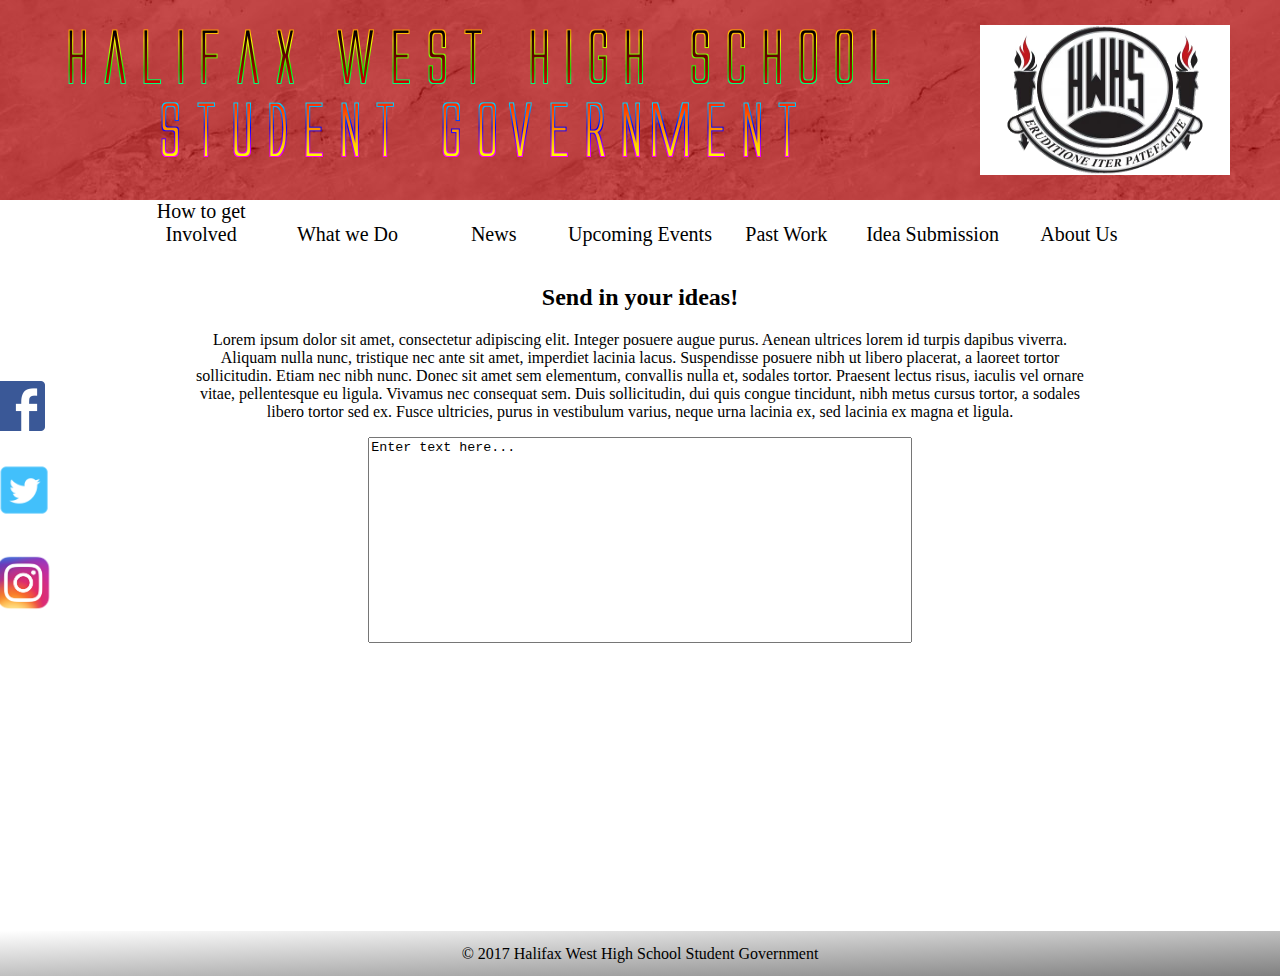
<file: Idea-Submission.html>
<!DOCTYPE HTML>
<HTML>
	<head>
		<title>HWHS Student Government</title>
		<meta charset="utf-8">
		<meta name="viewport" content="width=device-width, initial-scale=1.0">
		<link rel="stylesheet" type="text/css" href="website/css2.css">
		<link rel="stylesheet" type="text/css" href="website/Ideacss.css">

	</head>
	<body>
		<div id="background">
			<div id="background-wrapper">
			
				
				<div id="title">
					
					<div>
						<a href="index.html">
							<picture>
							<source media="(max-width: 500px)" srcset="pictures/logo2.png">
							<img src="pictures/logo.png">
							</picture>
						</a>
					</div>
					
				</div>
				
				
				<div id="MenuPicture">
					<img src="pictures/hwhs1_1.png">
				</div>
				
				<div id="MenuIcon">
					<img src="pictures/menu.png">
				</div>
			
			</div>
		</div>

		<div id="MenuBar" style="font-size: 0">
			
				<div><a href="How-to-get-involved.html">How to get Involved</a></div>
				<div><a href="What-we-do.html">What we Do</a></div>
				<div><a href="News.html">News</a></div>
				<div><a href="Upcoming-Events.html">Upcoming Events</a></div>
				<div><a href="Past-Work.html">Past Work</a></div>
				<div><a href="Idea-Submission.html">Idea Submission</a></div>
				<div><a href="About-Us.html">About Us</a></div>
			
		</div>
		
		<div id="Content">
		
			
			
				<div id="Main">
				
				<div>
					<h2>Send in your ideas!</h2>
				
					<p>
						Lorem ipsum dolor sit amet, consectetur adipiscing elit. Integer posuere augue purus. Aenean ultrices lorem id turpis dapibus viverra. Aliquam nulla nunc, tristique nec ante sit amet, imperdiet lacinia lacus. Suspendisse posuere nibh ut libero placerat, a laoreet tortor sollicitudin. Etiam nec nibh nunc. Donec sit amet sem elementum, convallis nulla et, sodales tortor. Praesent lectus risus, iaculis vel ornare vitae, pellentesque eu ligula. Vivamus nec consequat sem. Duis sollicitudin, dui quis congue tincidunt, nibh metus cursus tortor, a sodales libero tortor sed ex. Fusce ultricies, purus in vestibulum varius, neque urna lacinia ex, sed lacinia ex magna et ligula.
					</p>
					
					<textarea>Enter text here...</textarea>
					
					
					
				</div>
				
				
				
				
				
				
				
				
				
				
				
				</div>
				
				<div id="SocialMedia">
					<div style="margin: 120px 0;">
					 <img src="pictures/facebook.png"> 
					<a href="https://twitter.com/weststudentgov?lang=en"><img src="pictures/twitter.png" id="twitter"> </a>
					<a href="https://www.instagram.com/weststudentgov/"><img src="pictures/instagram.png" id="instagram"> </a>
					</div>
				</div>
				
			</div>
		
	</body>
	<footer>
	<div id="foot">
	<p>© 2017 Halifax West High School Student Government</p>
	
	</div>
	</footer>
	
	
	
	
</HTML>
</file>
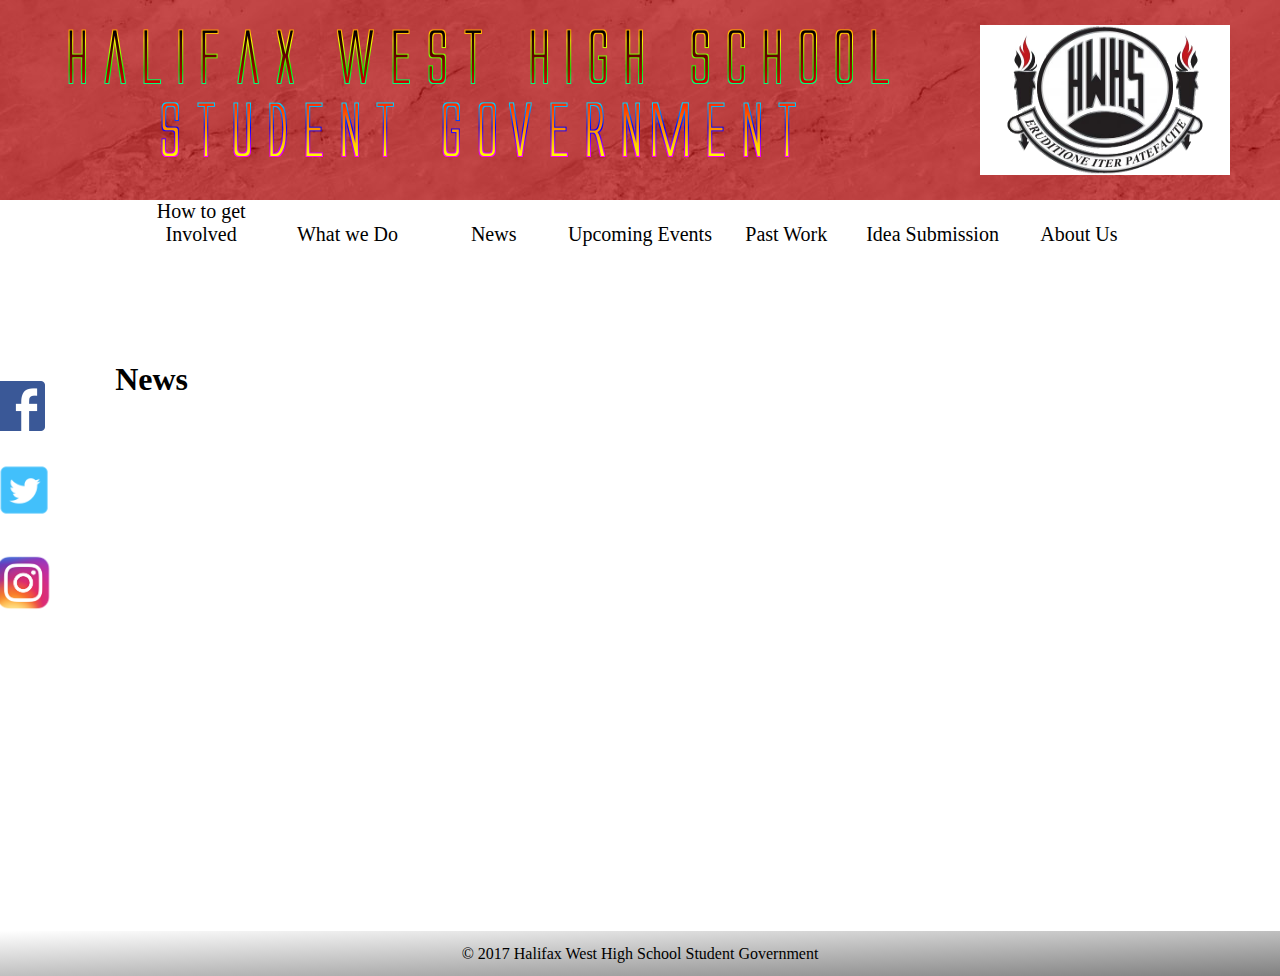
<file: News.html>
<!DOCTYPE HTML>
<HTML>
	<head>
		<title>HWHS Student Gov</title>
		<meta charset="utf-8">
		<meta name="viewport" content="width=device-width, initial-scale=1.0">
		<link rel="stylesheet" type="text/css" href="website/css2.css">

	</head>
	<body>
		<div id="background">
			<div id="background-wrapper">
			
				<div id="title">
					<div>
						<a href="index.html">
							<picture>
							<source media="(max-width: 500px)" srcset="pictures/logo2.png">
							<img src="pictures/logo.png">
							</picture>
						</a>
					</div>
				</div>
			
			
				<div id="MenuPicture">
					<img src="pictures/hwhs1_1.png">
				</div>
				
				<div id="MenuIcon">
					<img src="pictures/menu.png">
				</div>
			
			</div>
		</div>

		<div id="MenuBar" style="font-size: 0">
			
				<div><a href="How-to-get-involved.html">How to get Involved</a></div>
				<div><a href="What-we-do.html">What we Do</a></div>
				<div><a href="News.html">News</a></div>
				<div><a href="Upcoming-Events.html">Upcoming Events</a></div>
				<div><a href="Past-Work.html">Past Work</a></div>
				<div><a href="Idea-Submission.html">Idea Submission</a></div>
				<div><a href="About-Us.html">About Us</a></div>
			
		</div>
		
		<div id="Content">
		
			<div id="SocialMedia">
				<div style="margin: 120px 0;">
				 <img src="pictures/facebook.png"> 
				<a href="https://twitter.com/weststudentgov?lang=en"><img src="pictures/twitter.png" id="twitter"> </a>
				<a href="https://www.instagram.com/weststudentgov/"><img src="pictures/instagram.png" id="instagram"> </a>
				</div>
			</div>
			
			<div id="Info">
				<div id="InfoHolder">
					<h1>News</h1>
					<p>
					
						
						
						
					</p>
				</div>
			</div>
			
			
			
			
			
		</div>
		
	</body>
	<footer>
	<div id="foot">
	<p>© 2017 Halifax West High School Student Government</p>
	
	</div>
	</footer>
	
	
	
	
</HTML>
</file>
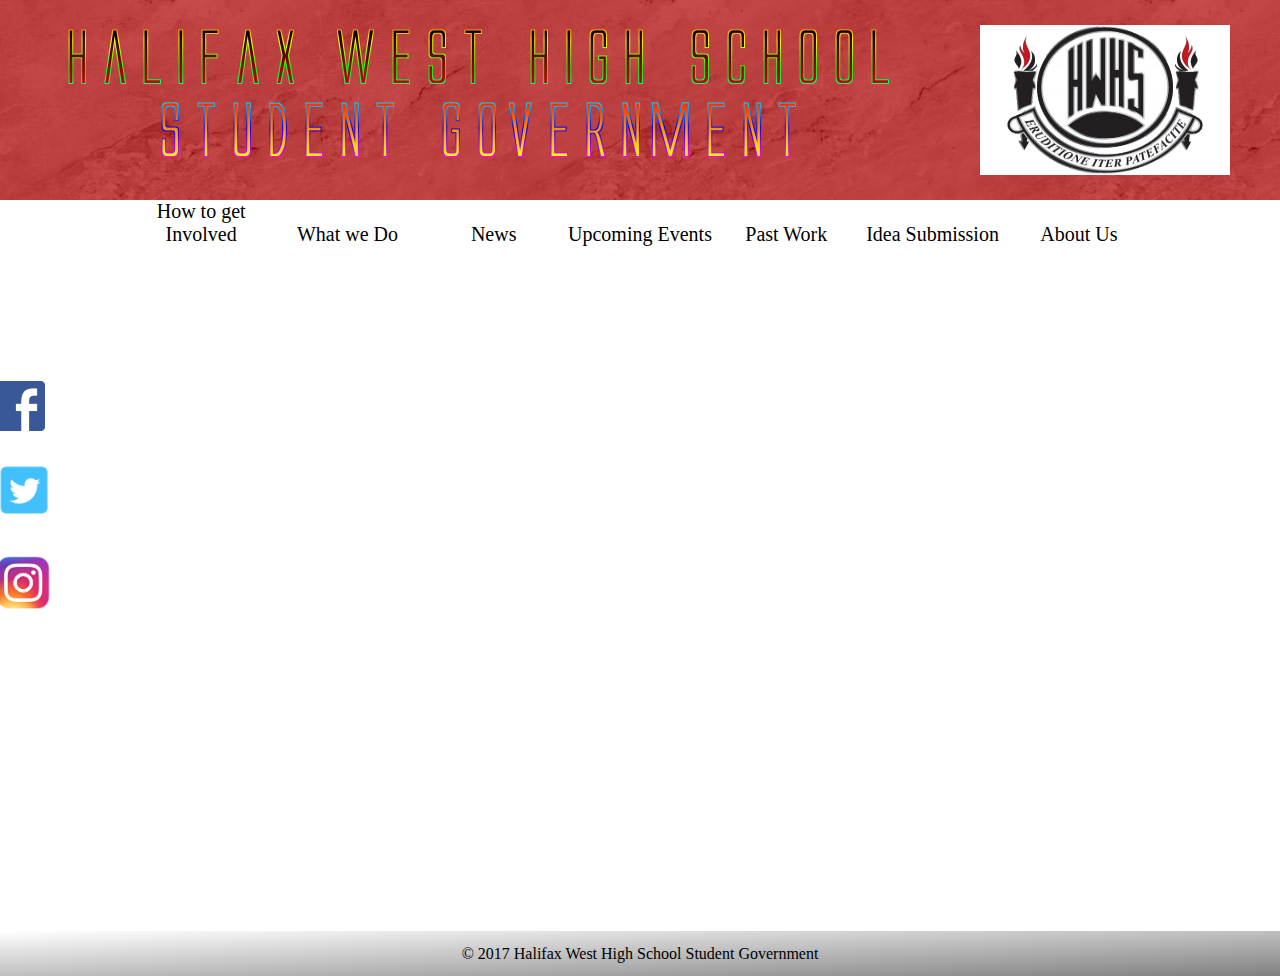
<file: Past-Work.html>
<!DOCTYPE HTML>
<HTML>
	<head>
		<title>HWHS Student Gov</title>
		<meta charset="utf-8">
		<meta name="viewport" content="width=device-width, initial-scale=1.0">
		<link rel="stylesheet" type="text/css" href="website/css2.css">

	</head>
	<body>
		<div id="background">
			<div id="background-wrapper">
			
				
				<div id="title">
					
					<div>
						<a href="index.html">
							<picture>
							<source media="(max-width: 500px)" srcset="pictures/logo2.png">
							<img src="pictures/logo.png">
							</picture>
						</a>
					</div>
					
				</div>
				
				
				<div id="MenuPicture">
					<img src="pictures/hwhs1_1.png">
				</div>
			
				<div id="MenuIcon">
					<img src="pictures/menu.png">
				</div>
			</div>
		</div>

		<div id="MenuBar" style="font-size: 0">
			
				<div><a href="How-to-get-involved.html">How to get Involved</a></div>
				<div><a href="What-we-do.html">What we Do</a></div>
				<div><a href="News.html">News</a></div>
				<div><a href="Upcoming-Events.html">Upcoming Events</a></div>
				<div><a href="Past-Work.html">Past Work</a></div>
				<div><a href="Idea-Submission.html">Idea Submission</a></div>
				<div><a href="About-Us.html">About Us</a></div>
			
		</div>
		
		<div id="Content">
		
			<div id="SocialMedia">
				<div style="margin: 120px 0;">
				 <img src="pictures/facebook.png"> 
				<a href="https://twitter.com/weststudentgov?lang=en"><img src="pictures/twitter.png" id="twitter"> </a>
				<a href="https://www.instagram.com/weststudentgov/"><img src="pictures/instagram.png" id="instagram"> </a>
				</div>
			</div>
			
			
			
			
			
			
			
			
			
			
			
			
			
			
			
			
			
			
			
			</div>
		
	</body>
	<footer>
	<div id="foot">
	<p>© 2017 Halifax West High School Student Government</p>
	
	</div>
	</footer>
	
	
	
	
</HTML>
</file>
<file: website/css2.css>
@charset "utf-8";
/* CSS Document */
html {
	height: 100%;
}
body {
    margin: 0;
	position: relative;
	min-height: 100%;
}

#background {
    background-image: url("../pictures/theme-1-background.jpg");
    height:200px;
	position: relative;
	display: block;
}

#background-wrapper {
    background-color:rgb(176,0,0);
    background-color:rgba(176,0,0,.7);
    height: inherit;
}
#title {
	height: inherit;
	display: table;
}
#title div {
	vertical-align: middle; 
	display: table-cell;
	padding-left: 50px;
}
#MenuPicture {
	width: 250px;
	height: 150px;
	background-color: #fff;
	display: inline-block;
	position: absolute;
	top: 0;
	bottom: 0;
	right: 50px;
	margin: auto 0;
}
#MenuPicture img {
	width: 200px;
	height: 150px;
	margin: 0 auto;
	display: block;
}
#MenuBar {
	width: 80%;
	margin: 0 auto;
}
#MenuBar div {
	width: 14.2857%;
	display: inline-block;
	text-align: center;
}
#MenuIcon {
	display: none;
}
a {
	font-size: 20px;
	text-decoration: none;
	color: black;
}
#Content {
	height: 730px;
	font-size: 0;
}
#SocialMedia {
	display: inline-block;
	width: 3%;
	height: inherit;
}
#SocialMedia img {
	height: 50px;
	width: 50px;
	margin: 15px 0;
	margin-left: -5px;
}
#twitter, #instagram {
	height: 58px !important;
	width: 58px !important;	
}
#Info {
	display: inline-block;
	height: inherit;
	width: 60%;
	vertical-align: top;
	font-size: initial;
	height: inherit;
}
#InfoHolder {
	margin: 15% 10%;
}

#BottomPicture {
	display: inline-block;
	vertical-align: top;
	width: 37%;
	position: relative;
	height: inherit;
}
#PictureHolder {
	background-color: #000;
	height: 400px;
	width: 90%;
	position: absolute;
	top: 0;
	bottom: 0;
	margin: auto 0;
}
#PictureHolder img {
	width: 100%;
	height: 100%;
}
footer {
	position: absolute;
	bottom: 0;
	width: 100%;
}
#foot {
	background: linear-gradient(to bottom right, #ffffff 0%, #808080 100%);
	height: 45px;
	width: 100%;
	display: table;
	text-align: center;
}
#foot p {
	display: table-cell;
	vertical-align: middle;
}

@media only screen and (max-width: 500px) {
	#background {
		height: initial;
	}
	#title div img {
		width: 80%;
		height: auto;
	}
	#title div {
		padding-left: 0;
		text-align: center;
	}
	#MenuPicture, #MenuBar{
		display: none;
	}
	#MenuIcon {
		display: block;
		text-align: center;
	}
	#MenuIcon img {
		width: 3%;
		height: auto;
	}
	#Content {
		height: initial;
		display: flex;
		flex-direction: column;
	}
	#BottomPicture {
		display: block;
		order: 1;
		width: initial;
		height: initial;
	}
	#PictureHolder {
		position: static;
		width: 85%;
		height: auto;
		margin: 20px auto;
		text-align: center;
	}
	#PictureHolder img {
		width: 100%;
		height: 100%;
	}
	#Info {
		display: block;
		order: 2;
		margin: 0 auto;
		width: 90%;
	}
	#InfoHolder {
		text-align: center;
		margin: 0 10%;
	}
	#SocialMedia {
		display: block;
		order: 3;
		width: initial;
		height: 80px;
		text-align: center;
		margin-top: 10px;
	}
	#SocialMedia div {
		width: initial;
		margin: 0 !important;
	}
	#SocialMedia div img {
		margin: 0 10%;
		width: 8%;
		height: auto;
	}
	#foot {
		height: 30px;
		font-size: 12px;
	}
	#twitter, #instagram{
		width: 9% !important;
		height: auto !important;
	}
	
	
	
	
	
	
	
	
	
}
</file>
<file: website/Ideacss.css>
@charset "utf-8";
/* CSS Document */
#Content {
	position: relative;
}
#Main {
	position: absolute;
	width: 100%;
	height: inherit;
	text-align: center;
	font-size: initial;
}
#Main div {
	width: 70%;
	margin: 3% auto 0;
}
textarea {
	resize: none;
	width: 60%;
	height: 200px;
	
}


@media only screen and (max-width: 500px) {
	#Main {
		position: static;
		
	}
	textarea {
		height: 80px;	
	}
	
	
}
</file>
